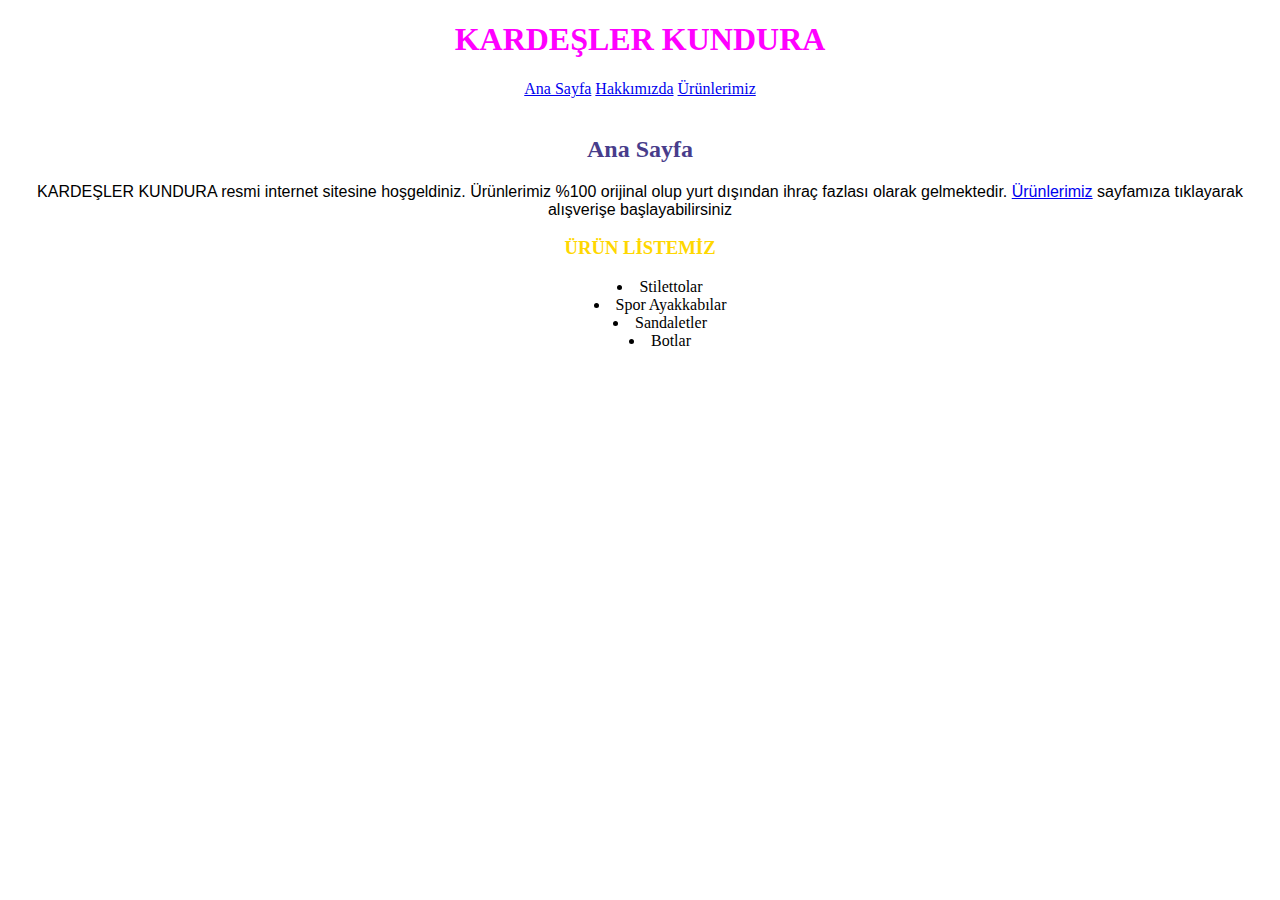
<file: index.html>
<!DOCTYPE html>
<html lang="tr">
<head>
    <meta charset="UTF-8">
    <meta http-equiv="X-UA-Compatible" content="IE=edge">
    <meta name="viewport" content="width=device-width, initial-scale=1.0">
    <title>KARDEŞLER KUNDURA</title>
    <link rel="stylesheet" href="listeler.css">
    
</head>
<body>
    <!-- Navbar - Start -->
    <center>
        <nav>
            <h1 style="color: magenta;">KARDEŞLER KUNDURA </h1>
            <a href="index.html">Ana Sayfa</a>                        
            <a href="about-us.html">Hakkımızda</a>             
            <a href="products.html">Ürünlerimiz</a>
        </nav>
    <!-- Navbar - End -->
    <br>
    <!-- Article - Start -->
        <article>
            <h2 style="color: darkslateblue;">Ana Sayfa</h2>
            <p1 style="font-family: sans-serif;">KARDEŞLER KUNDURA resmi internet sitesine hoşgeldiniz.
                Ürünlerimiz %100 orijinal olup yurt dışından ihraç fazlası olarak gelmektedir. <a href="products.html">Ürünlerimiz</a>
                sayfamıza tıklayarak alışverişe başlayabilirsiniz
            </p1>
            <h3 style="color: gold;">ÜRÜN LİSTEMİZ</h3>
            <ul>
                <li>Stilettolar</li>
                <li>Spor Ayakkabılar</li>
                <li>Sandaletler</li>
                <li>Botlar</li>
            </ul>
        </article>
    <!-- Article -End -->       
    </center>
  
</body>
</html>
</file>
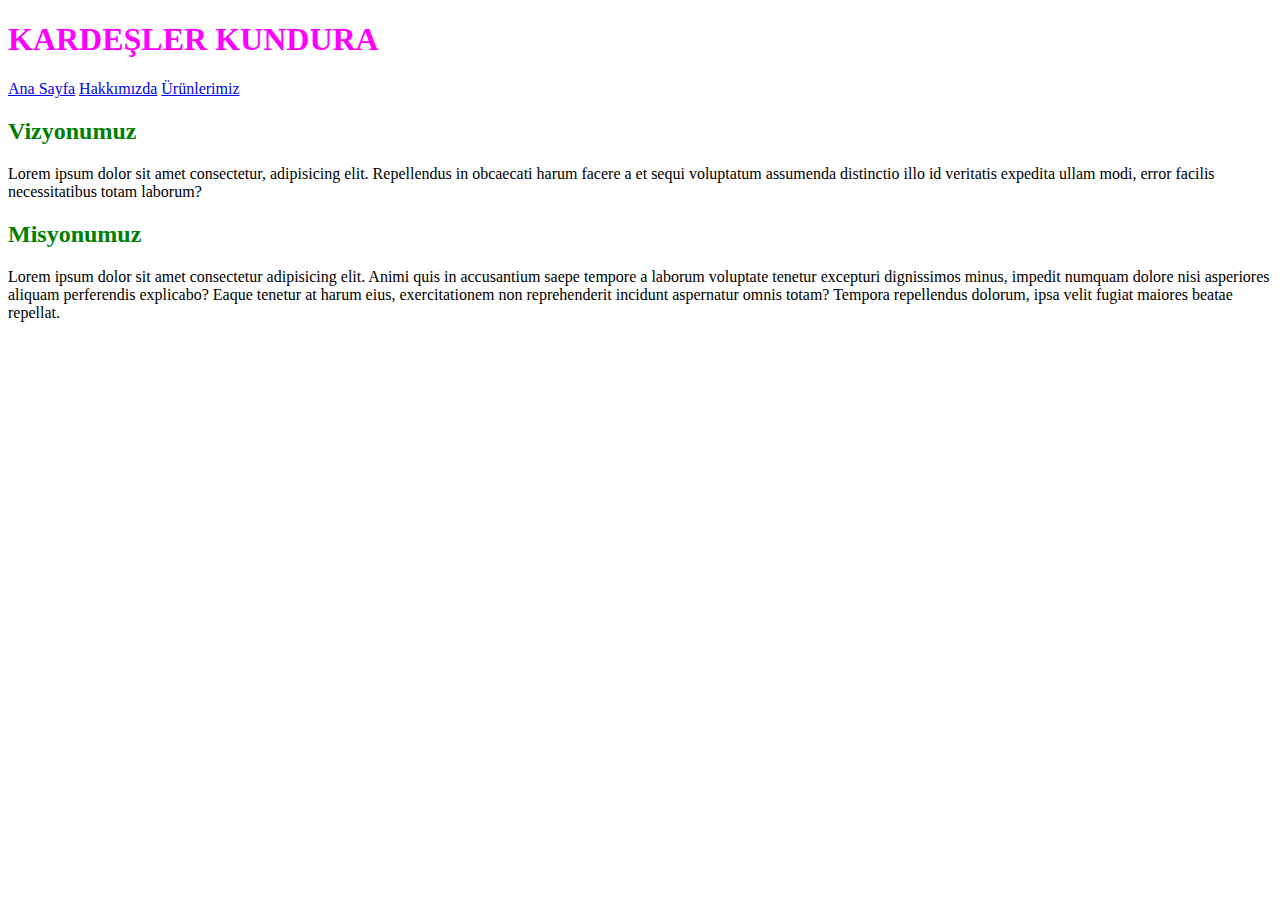
<file: about-us.html>
<!DOCTYPE html>
<html lang="tr">
<head>
    <meta charset="UTF-8">
    <meta http-equiv="X-UA-Compatible" content="IE=edge">
    <meta name="viewport" content="width=device-width, initial-scale=1.0">
    <title>KARDEŞLER KUNDURA</title>
    
    
</head>
<body>
    <!-- Navbar - Start -->
    <header>
        <nav>
            <h1 style="color: magenta;">KARDEŞLER KUNDURA </h1>
            <a href="index.html">Ana Sayfa</a>                        
            <a href="about-us.html">Hakkımızda</a>             
            <a href="products.html">Ürünlerimiz</a>
        </nav>
    <!-- Navbar - End -->
    <!-- Article - Start -->
        <article>
            <h2 style="color: green;">Vizyonumuz</h2>
            <p>Lorem ipsum dolor sit amet consectetur, adipisicing elit. Repellendus in obcaecati harum facere a et sequi voluptatum assumenda distinctio illo id veritatis expedita ullam modi, error facilis necessitatibus totam laborum?</p>
            <h2 style="color: green;">Misyonumuz</h2>
            <p>Lorem ipsum dolor sit amet consectetur adipisicing elit. Animi quis in accusantium saepe tempore a laborum voluptate tenetur excepturi dignissimos minus, impedit numquam dolore nisi asperiores aliquam perferendis explicabo? Eaque tenetur at harum eius, exercitationem non reprehenderit incidunt aspernatur omnis totam? Tempora repellendus dolorum, ipsa velit fugiat maiores beatae repellat.</p>
        </article>
    <!-- Article - End -->    
    </header>
  
</body>
</html>
</file>
<file: listeler.css>
ul{
    list-style-position: inside;
}
ol{
    list-style-position: inside;
}
p{
    color: darkred;
    font-size: medium;
    font-style: italic;}
p1{
    color: black;
    font-family: monospace;
}
</file>
